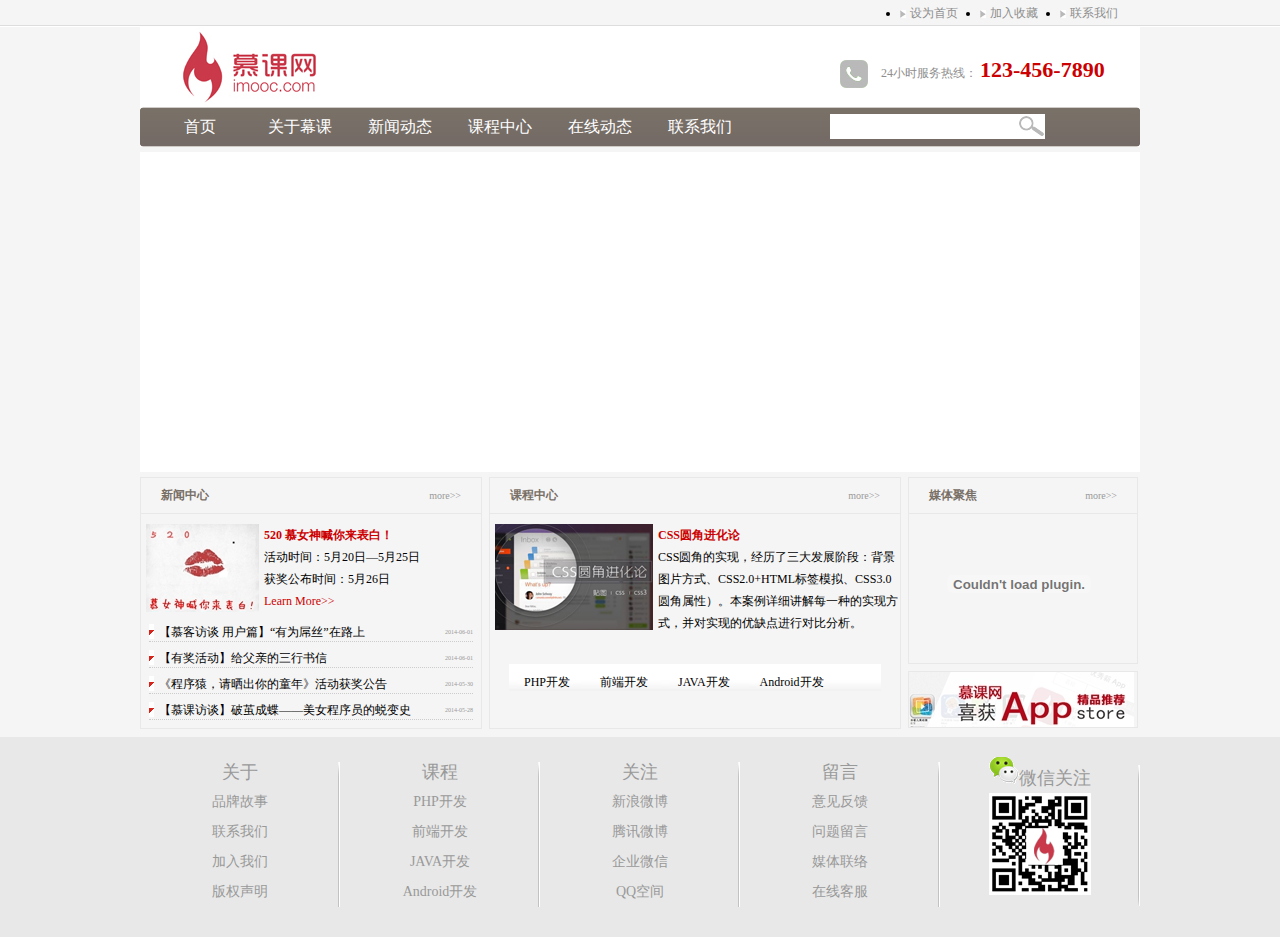
<file: index.html>
<html>
	<head>
		<meta http-equiv="Content-Type" content="text/html; charset=utf-8" />
		<link rel="stylesheet" type="text/css" href="main.css">
		<script type="text/javascript" src="js/setHomeSetFav.js"></script>
		<script type="text/javascript" src="js/myfocus-2.0.1.min.js" charset="utf-8"></script>
		<script type="text/javascript">
			myFocus.set({
				id:'picBox',
				pattern:'mF_fancy',
				time:3,//切换时间间隔(秒)
			    trigger:'click',//触发切换模式:'click'(点击)/'mouseover'(悬停)
			    width:1000,//设置图片区域宽度(像素)
			    height:310,//设置图片区域高度(像素)
			    txtHeight:'default'
			});
		</script>
		<title>demo</title>
	</head>
	<body>
		<div class="top">
			<div class="top_content">
				<ul>
					<li><a href="#">联系我们</a></li>
					<li><a onclick="AddFavorite(window.location, document.title)" href="javascript:void(0)">加入收藏</a></li>
					<li><a onclick="SetHome(window.location)" href="javascript:void(0)">设为首页</a></li>
				</ul>
			</div>
		</div><!--top-->
		<div class="warp">
			<div class="logo">
				<div class="logo_left">
					<img src="images/logo.jpg">
				</div>
				<div class="logo_right">
					<img src="images/tel.jpg">
					24小时服务热线：
					<span class="tel">123-456-7890</span>
				</div>
			</div><!--logo-->
			<div class="nav">
				<div class="nav_left"></div><!--nav_left-->
				<div class="nav_mid">
					<div class="nav_mid_left">
						<ul>
							<li><a href="#">首页</a></li>
							<li><a href="#">关于幕课</a></li>
							<li><a href="#">新闻动态</a></li>
							<li><a href="#">课程中心</a></li>
							<li><a href="#">在线动态</a></li>
							<li><a href="#">联系我们</a></li>
						</ul>
					</div><!--nav_mid_left-->
					<div class="nav_mid_right">
						<form method="post" action="">
							<input type="text" class="search_text">
						</form>
					</div><!--nav_mid_right-->
				</div><!--nav_mid-->
				<div class="nav_right"></div><!--nav_right-->
			</div><!--nav-->

			<div class="ad" id="picBox">
				<div class="pic">
					<ul>
						<li><a href=""><img src="images/ad2.jpg"></a></li>
						<li><a href=""><img src="images/ad3.jpg"></a></li>
						<li><a href=""><img src="images/ad4.jpg"></a></li>
					</ul>
				</div>
			</div><!--ad-->

			<div class="main">
				<div class="news">
					<div class="title">
						<h2 class="title_left">新闻中心</h2>
						<span class="title_right"><a href="#">more&gt;&gt;</a></span>
					</div>
					<!--title-->

					<div class="pic_news">
						<img src="images/news.jpg">
						<h2><a href="news.html">520 慕女神喊你来表白！</a></h2>
				        <p>活动时间：5月20日—5月25日<br />
				          获奖公布时间：5月26日<br />
				          <a href="news.html">Learn More&gt;&gt;</a></p>
					</div>
					<!--pic_news-->

					<div class="news_list">
						<ul>
				          <li><span>2014-06-01</span> <a href="news.html">【慕客访谈 用户篇】“有为屌丝”在路上</a></li>
				          <li><span>2014-06-01</span><a href="news.html">【有奖活动】给父亲的三行书信</a></li>
				          <li><span>2014-05-30</span><a href="news.html">《程序猿，请晒出你的童年》活动获奖公告</a></li>
				          <li><span>2014-05-28</span><a href="news.html" title="aa">【慕课访谈】破茧成蝶——美女程序员的蜕变史</a></li>
				        </ul>
					</div>
					<!--news_list-->
				</div><!--news-->
				<div class="product">
					<div class="title">
						<h2 class="title_left">课程中心</h2>
						<span class="title_right"><a href="#">more&gt;&gt;</a></span>
					</div>
					<!--title-->

					<div class="pic_product">
						<img src="images/css.jpg" alt="CSS圆角进化论" width="158" height="106" />
				        <h2><a href="news.html">CSS圆角进化论</a></h2>
				        <p> CSS圆角的实现，经历了三大发展阶段：背景图片方式、CSS2.0+HTML标签模拟、CSS3.0圆角属性）。本案例详细讲解每一种的实现方式，并对实现的优缺点进行对比分析。</p>
					</div>
					<!--pic_product-->

					<div class="product_type">
				        <ul>
				          <li>PHP开发</li>
				          <li>前端开发</li>
				          <li>JAVA开发</li>
				          <li>Android开发</li>
				        </ul>
			      </div><!--pic_product-->
				</div>
				<!--product-->
				<div class="sidebar">
					<div class="video">
						<div class="title">
							<h2 class="title_left">媒体聚焦</h2>
							<span class="title_right"><a href="#">more&gt;&gt;</a></span>
						</div>
						<!--title-->

						<div class="video_content">
							 <embed src="http://player.youku.com/player.php/sid/XNjkzMDE5MTUy/v.swf" allowFullScreen="true" quality="high" width="220" height="140" align="middle" allowScriptAccess="always" type="application/x-shockwave-flash"></embed>
						</div>
					</div>
					<div class="service"> <img src="images/app.jpg" /> </div>
				</div><!--sidebar-->
			</div><!--main-->
		</div><!--warp-->
		<div class="copyright">
			<div class="copyright_content">
				<ul>
			      <li>关于
			        <ul>
			          <li>品牌故事</li>
			          <li>联系我们</li>
			          <li>加入我们</li>
			          <li>版权声明</li>
			        </ul>
			      </li>
			      <li>课程
			        <ul>
			          <li>PHP开发</li>
			          <li>前端开发</li>
			          <li>JAVA开发</li>
			          <li>Android开发</li>
			        </ul>
			      </li>
			      <li>关注
			        <ul>
			          <li>新浪微博</li>
			          <li>腾讯微博</li>
			          <li>企业微信</li>
			          <li>QQ空间</li>
			        </ul>
			      </li>
			      <li>留言
			        <ul>
			          <li>意见反馈</li>
			          <li>问题留言</li>
			          <li>媒体联络</li>
			          <li>在线客服</li>
			        </ul>
			      </li>
			      <li><img src="images/weixin.png" alt="微信关注" width="30" height="27" />微信关注
			        <ul>
			          <li><img src="images/qrcode.jpg" alt="扫描关注慕课网官方微信" width="102" height="102" /></li>
			        </ul>
			      </li>
			    </ul>
			</div><!--copyright_content-->
		</div><!--copyright-->
	</body>
</html>
</file>
<file: main.css>
*{
	margin: 0px;
	padding: 0px;
	font-size: 12px;
}
body{
	background-color: #F5F5F5;
}

.top{
	height: 27px;
	background: url(images/top_bg.jpg) repeat-x;
	width: 100%;
}

/*top_content*/
.top_content{
	width: 1000px;
	margin: 0 auto;
	line-height: 27px;
}
.top_content li{
	float: right;
	padding-left: 10px;
	background:url(images/arrow.jpg) no-repeat left center; 
	width: 70px;
	font-size: 12px;
}
.top_content a:link , .top_content a:visited{
	color: #8E8E8E;
	text-decoration: none;
}
.top_content a:hover, .top_content a:active{
	color: #C00;
	text-decoration: none;
}
/*warp*/
.warp{
	margin: 0 auto;
	width: 1000px;
}
/*logo*/
.logo{
	height: 80px;
	background: #FFF;
}
.logo_left{
	float: left;
	width: 375px;
	display: inline;
}
.logo_right{
	float: right;
	width: 300px;
	height: 28px;
	margin-top: 30px;
	display: inline;
	color: #8E8E8E;	
}
.logo_right img{
	vertical-align: middle;
	margin-right: 10px;
}
.tel{
	color: #C00;
	font-size: 22px;
	font-weight: bold;
}
/*nav*/
.nav{
	height: 40px;
}
.nav_left {
	width: 10px;
	background: url(images/nav_left.jpg) no-repeat;
}
.nav_right{
	width: 10px;
	background: url(images/nav_right.jpg) no-repeat;
}
.nav_mid{
	width:980px;
	background: url(images/nav_bg.jpg) repeat-x;
	line-height: 40px;
}
.nav_left, .nav_mid, .nav_right {
	height: 40px;
	float: left;
	display: inline;
}
.nav_mid_left li{
	width: 100px;
	list-style-type:none;
	float: left;
	text-align: center;
}
.nav_mid_left{
	width: 680px;
}
.nav_mid_right{
	width: 300px;
}
.nav_mid_right,.nav_mid_left{
	float: left;
	display: inline;
}
.nav_mid a:link, .nav_mid a:visited {
	font-size: 16px;
	color: #FFF;
	text-decoration: none;
}
.nav_mid a:hover, .nav_mid a:active {
	font-size: 16px;
	color: #FF0;
	text-decoration: none;
}
/*search*/
.search_text {
	width: 215px;
	float: left;
	height: 25px;
	margin-top: 7px;
	background: url(images/search.jpg) no-repeat right center;
	background-color: #FFF;
	border: 1px solid #FFF;
	padding-right: 25px;
}
/*ad*/
.ad{
	height: 320px;
	margin-top: 5px;
	overflow: hidden;
}
/*main*/
.main {
	height: 250px;
	margin-top: 5px;
}
.news {
	width: 340px;
}
.product{
	width: 410px;
	margin: 0 7px;
}
.news,.product{
	float: left;
	display: inline;
	height: 250px;
	border: 1px solid #E8E8E8;
}
.sidebar {
	width: 230px;
	float: left;
	display: inline;
	height: 250px;
}

/*news*/
.title {
	height: 35px;
	border-bottom: 1px solid #E8E8E8;
	font-size: 14px;
	line-height: 35px;
	font-weight: bold;
	color: #786F66;
}
.title_left{
	float: left;
	width: 50%;
	padding-left: 20px;
}
.title_right{
	float: right;
	width: 20%;
	padding-right: 10px;
	text-align: right;
}
.title_right a{
	color: #999;
	text-decoration: none;
	font-family: "微软雅黑";
	font-size: 10px;
	font-weight: normal;
	padding-right: 10px;
}
.pic_news,.pic_product{
	height: 80px;
	margin-top: 10px;
	line-height: 22px;
}
.pic_news img,.pic_product img{
	float: left;
	padding: 0 5px;
}
.pic_news a,.pic_product a{
	color: #C00;
	text-decoration: none;
}
.news_list{
	margin-top: 20px;
}
.news_list li,.news_list1 li{
	list-style-type: none;
	border-bottom: 1px dotted #CCC;
	background: url(images/list.jpg) no-repeat;
	padding-left: 10px;
	margin: 8px;
	height: 17px;
	line-height: 17px;
}
.news_list span,.news_list1 span {
	float: right;
	color: #999;
	font-size: 6px;
}
.news_list a:link, .news_list a:visited {
	text-decoration: none;
	color: #000;
}
.news_list a:hover, .news_list a:active {
	color: #F00;
	text-decoration: none;
}

/*pic_product*/
.pic_product {
	height: 120px;
	margin-top: 10px;
	line-height: 22px;
}
.product_type{
	background: url(images/product_type_bg.jpg) no-repeat;
	width: 372px;
	height: 37px;
	margin: 20px auto;
}
.product_type li{
	list-style-type: none;
	float: left;
	line-height: 37px;
	/*	width:65px;
*/	text-align: center;
	margin: 0 15px;
}

/*sidebar*/
.video{
	height: 185px;
	margin-bottom: 7px;
	border: 1px solid #E8E8E8;
}
.video_content{
	height: 150px;
}
.service {
	height: 55px;
	border: 1px solid #E8E8E8;
}
/*copyright*/
.copyright{
	width: 100%;
	height: 200px;
	background-color: #E8e8E8;
	margin-top: 10px;
	clear: both;
}
.copyright_content {
	width: 1000px;
	height: 180px;
	margin: 0 auto;
	padding-top: 20px;
}
.copyright_content ul{
	height: 120px;
}
.copyright_content li{
	float: left;
	list-style-type: none;
	background: url(images/line.png) no-repeat right center;
	font-size: 18px;
	font-family: "微软雅黑";
	line-height: 30px;
	color: #999;
	width: 200px;
	text-align: center;
}
.copyright_content li ul li {
	font-size: 14px;
}


/*news*/
.main_left{
	float: left;
	width: 220px;
	height: 265px;
	background: url(images/content_bg.gif) repeat-x left top;
	background-color: #FFF;
}
.main_right {
	width: 770px;
	float: right;
	background-color: #FFF;
	_height:350px;
	min-height: 350px;
}

.main_left h2{
	height: 35px;
	line-height: 35px;
	color: #999;
	font-size: 15px;
	font-family: "微软雅黑";
	background: url(images/titile_bg.gif) repeat-x;
	padding-left: 15px;
}
.main_left li{
	list-style-type: none;
	padding:5px 10px;
	font-size: 10px;
	font-family: "微软雅黑";
	height: 30px;
	line-height: 30px;
	border-bottom: 1px dashed #E8E8E8;
}
.main_left li a{
	color: #666;
	text-decoration: none;
	display: block;
	background: url(images/li_bg.gif) no-repeat left center;
	padding-left: 15px;
}
.main_left li a:hover{
	color: #009CDF;
	text-decoration: none;
	background: url(images/li_bg2.gif) no-repeat left center;
	background-color: #F2F2F2;
}
.news_list1 ul{
	margin-top: 0px;
}
.news_list1 a:link, .news_list1 a:visited {
	text-decoration: none;
	color: #000;
}
.news_list1 a:hover, .news_list1 a:active {
	color: #F00;
	text-decoration: none;
}
.news_list1 a{
	overflow: hidden;
	white-space: nowrap;
	text-overflow:ellipsis; 
	width: 670px;
	display: inline-block;
}

/*page*/
.page{
	height:40px;
	margin-top:10px;
	text-align:center;
}
.page a{
	display:inline-block;
	border: 1px solid #E8E8E8;
    text-decoration:none;
	margin:5px;
	padding:5px 10px;
	-webkit-border-radius: 5px;
	-moz-border-radius: 5px;
	border-radius: 5px;
}
.page a:link,.page a:visited{
	color:#000;
}
.page a:hover,.page a:active{
	color:#FFF;
	background-color:#cc1b1b;
}

/*to_top*/
.to_top{
	width: 40px;
	height: 40px;
	background: url(images/top_bg.png) no-repeat top ;
	display: inline-block;
	position:fixed; 
	right:65px; 
	bottom:10px;
}
.to_top:hover{
	background: url(images/top_bg.png) no-repeat 0 -39px ;
}
/*concertina*/
.concertina{
	width: 1000px;
	height: 128px;
	float: left;
	border-radius:3px;
	-moz-border-radius:3px;
	-webkit-border-radius:3px;
	border:1px solid #d3d3d3;
	border-color:rgba(0,0,0,.12);
	overflow:hidden;
	margin-top:12px;
	background:#fff
}
.concertina li{
	float: left;
	list-style-type: none;
	width:156px;
	height:128px;

}
.concertina a{
	text-decoration: none;
	display:block;
	position:relative;
	cursor:pointer;
	overflow:hidden;
}
.concertina .info{
	position: absolute;
	top:0;
	left:0;
	width:136px;
	padding:4px 10px;
}
.concertina li .info h3{
	font-size:14px;
	font-weight:700;
}
.concertina li .info p{
	color:#868686;
	font-size:12px;
	overflow:hidden;
	width:136px;
	height:22px;
	line-height:22px;
}
.concertina li .info p.price{
	font-size:14px;
	font-style:italic;
	color:#fa2a5d;
	height:35px;
}
.concertina li .info p.price strong{
	font-size:22px;
	font-family:Arial;
	padding-right:2px;
}
.concertina li .info p.price i{
	font-size:14px;
}
.concertina li .info p.more{
	display:none;
}
</file>
